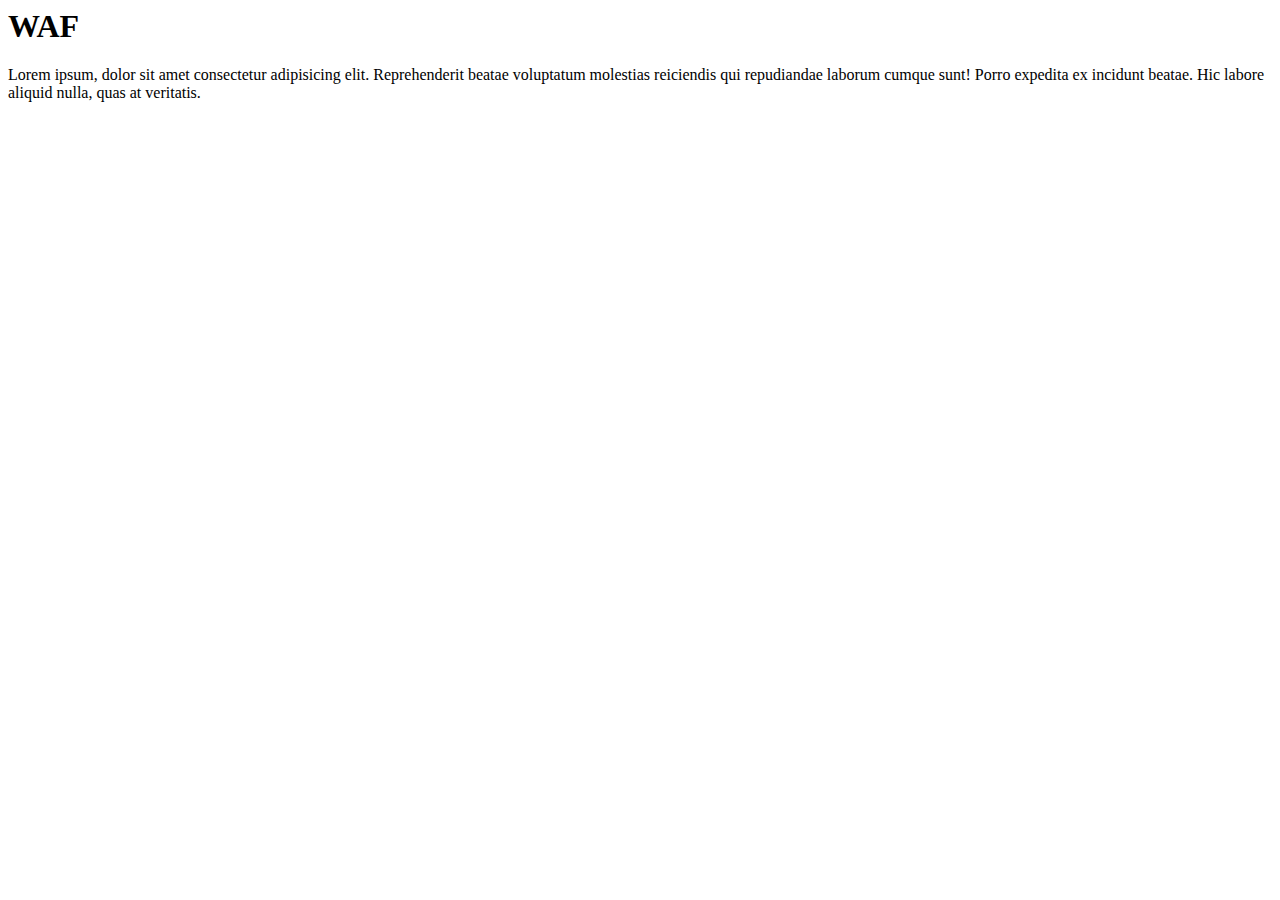
<file: index.htm>
<html lang="en">
<head>
    <meta charset="UTF-8">
    <meta http-equiv="X-UA-Compatible" content="IE=edge">
    <meta name="viewport" content="width=h1, initial-scale=1.0">
    <title>Document</title>
</head>
<body>
    <h1>WAF</h1>
    <p>Lorem ipsum, dolor sit amet consectetur adipisicing elit. Reprehenderit beatae voluptatum molestias reiciendis qui repudiandae laborum cumque sunt! Porro expedita ex incidunt beatae. Hic labore aliquid nulla, quas at veritatis.</p>
</body>
</html>
</file>
